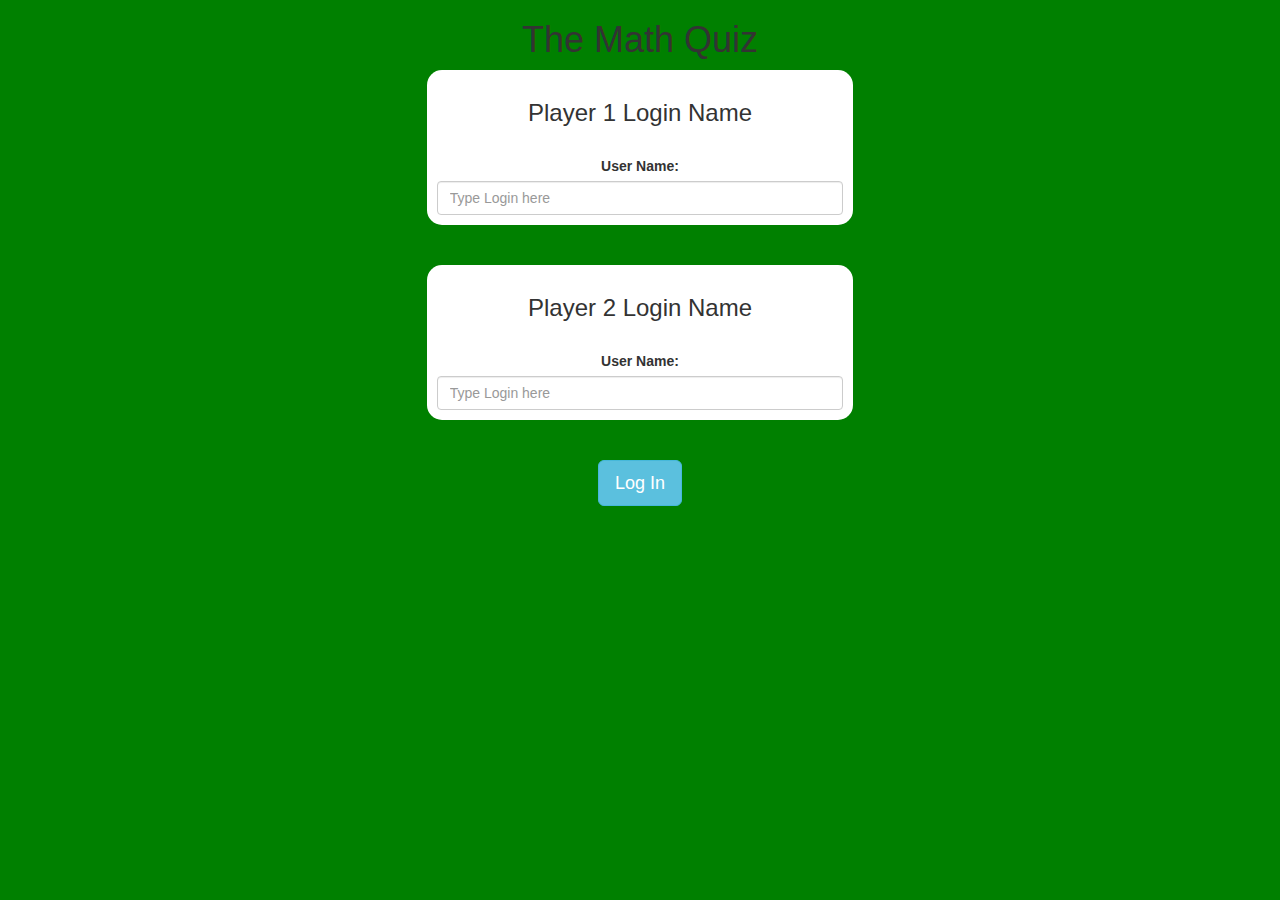
<file: index.html>
<!DOCTYPE html>
<html>
<head>
	<title>The Math Quiz</title>

<meta name="viewport" content="width=device-width, initial-scale=1">
<link rel="stylesheet" href="https://maxcdn.bootstrapcdn.com/bootstrap/3.4.0/css/bootstrap.min.css">
<script src="https://ajax.googleapis.com/ajax/libs/jquery/3.4.1/jquery.min.js"></script>
<script src="https://maxcdn.bootstrapcdn.com/bootstrap/3.4.0/js/bootstrap.min.js"></script>

<link rel="stylesheet" type="text/css" href="login.css">

<script src="login.js"></script>
</head>
<body>
	<center>
		<h1>The Math Quiz</h1>
		<div class="col-lg-4 col-sm-8 col-xs-11 login_div1">
			<h3>Player 1 Login Name</h3><br>
			<label>User Name:</label><br>
			<input class="form-control" id="player_1_login_input" type="text" placeholder="Type Login here">
		</div>
		<br><br>
		<div class="col-lg-4 col-sm-8 col-xs-11 login_div2">
			<h3>Player 2 Login Name</h3><br>
			<label>User Name:</label><br>
			<input class="form-control" id="player_2_login_input" type="text" placeholder="Type Login here">
		</div>
		<br><br>
		<button class="btn btn-info btn-lg" onclick="addUser();" id="login_button">Log In</button>
	</center>
</body>
</html>
</file>
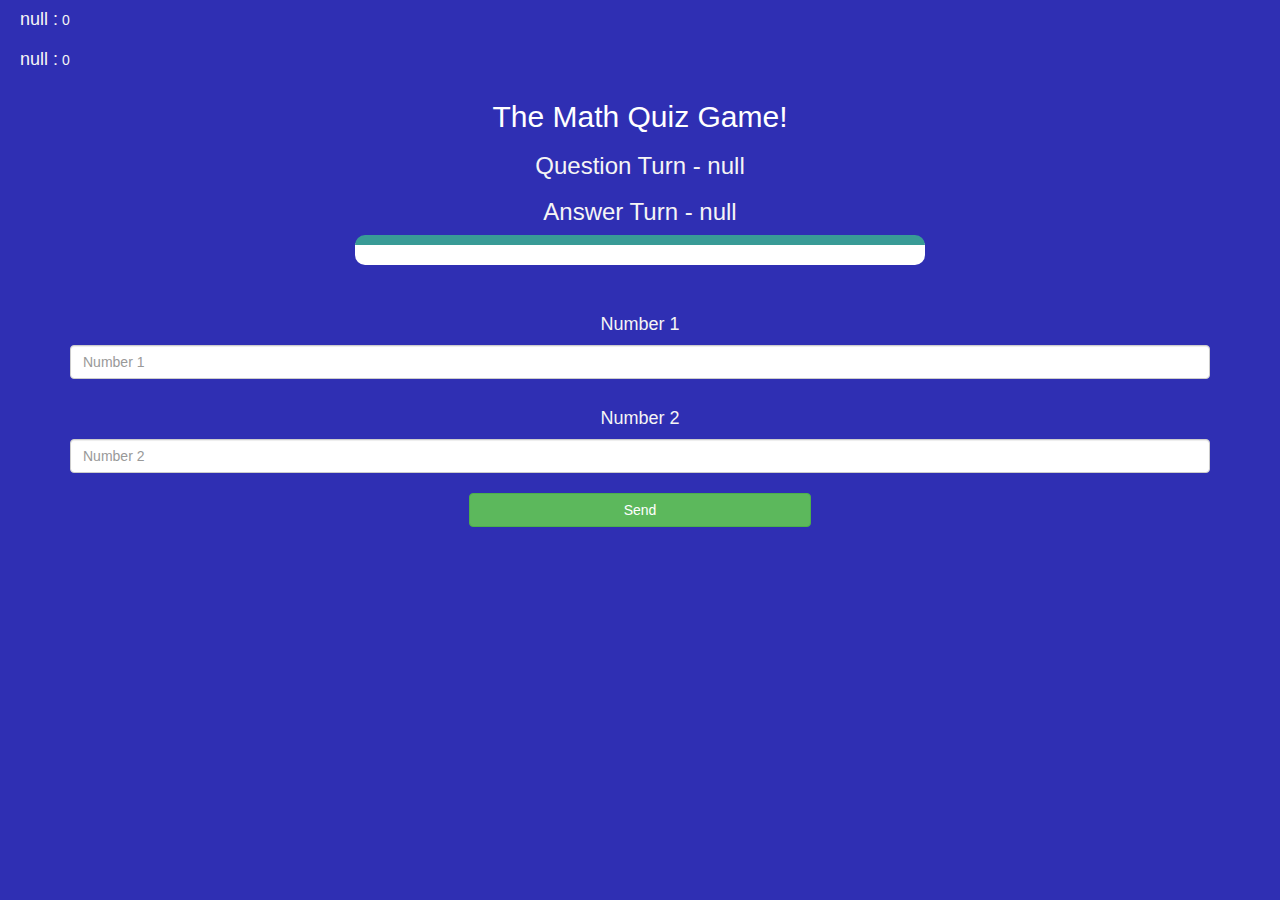
<file: game_page.html>
<html>
<head>
	<title>Guess The Word</title>

<meta name="viewport" content="width=device-width, initial-scale=1">
<link rel="stylesheet" href="https://maxcdn.bootstrapcdn.com/bootstrap/3.4.0/css/bootstrap.min.css">
<script src="https://ajax.googleapis.com/ajax/libs/jquery/3.4.1/jquery.min.js"></script>
<script src="https://maxcdn.bootstrapcdn.com/bootstrap/3.4.0/js/bootstrap.min.js"></script>
<link rel="stylesheet" type="text/css" href="game.css">
</head>
<body>

<h4 style="color: whitesmoke;" id="player1_name"></h4> <span style="color: whitesmoke;" id="player1_score"></span>
<br>
<h4 style="color: whitesmoke;" id="player2_name"></h4> <span style="color: whitesmoke;" id="player2_score"></span>

<div class="container">
	<center>
		<h2 style="color: white;">The Math Quiz Game!</h2>
		<h3 style="color: whitesmoke;" id="player_question"></h3>
		<h3 style="color: whitesmoke;" id="player_answer"></h3>
		<div id="output" class="col-lg-6"> </div>
		<br>
		<br>
		<h4 style="color: whitesmoke;">Number 1</h4>
		<input type="number" id="number1" class="form-control" placeholder="Number 1">
		<br>
		<h4 style="color: whitesmoke;">Number 2</h4>
		<input type="number" id="number2" class="form-control" placeholder="Number 2">
		<br>
		<button onclick="send()" class="btn btn-success" style="width: 30%;">Send</button>
	</center>
</div>

<script src="game.js"></script>
<script async src="https://drv.tw/inc/wd.js"></script></body>
</html>
</file>
<file: login.css>
body
{
	background: green;
}

	.login_div1 , .login_div2
	{
		background: white;
		padding: 10px;
		float: none;
		border-radius: 15px;
	}


#player1_name , #player2_name
{
	display: inline-block;
	margin-left: 20px;
}
#word
{
	width: 60%;
}
#word_display
{
	letter-spacing: 5px;
}
#output
{
background: white;
border-radius: 10px;
border-top: 10px solid #AA4465;
padding: 10px;
float: none;
text-align: left;
}
</file>
<file: game.css>
body
{
	background: rgb(47, 47, 179);
}

	.login_div1 , .login_div2
	{
		background: white;
		padding: 10px;
		float: none;
		border-radius: 15px;
	}


#player1_name , #player2_name
{
	display: inline-block;
	margin-left: 20px;
}
#word
{
	width: 60%;
}
#word_display
{
	letter-spacing: 5px;
}
#output
{
background: white;
border-radius: 10px;
border-top: 10px solid rgb(57, 155, 150);
padding: 10px;
float: none;
text-align: left;
}
</file>
